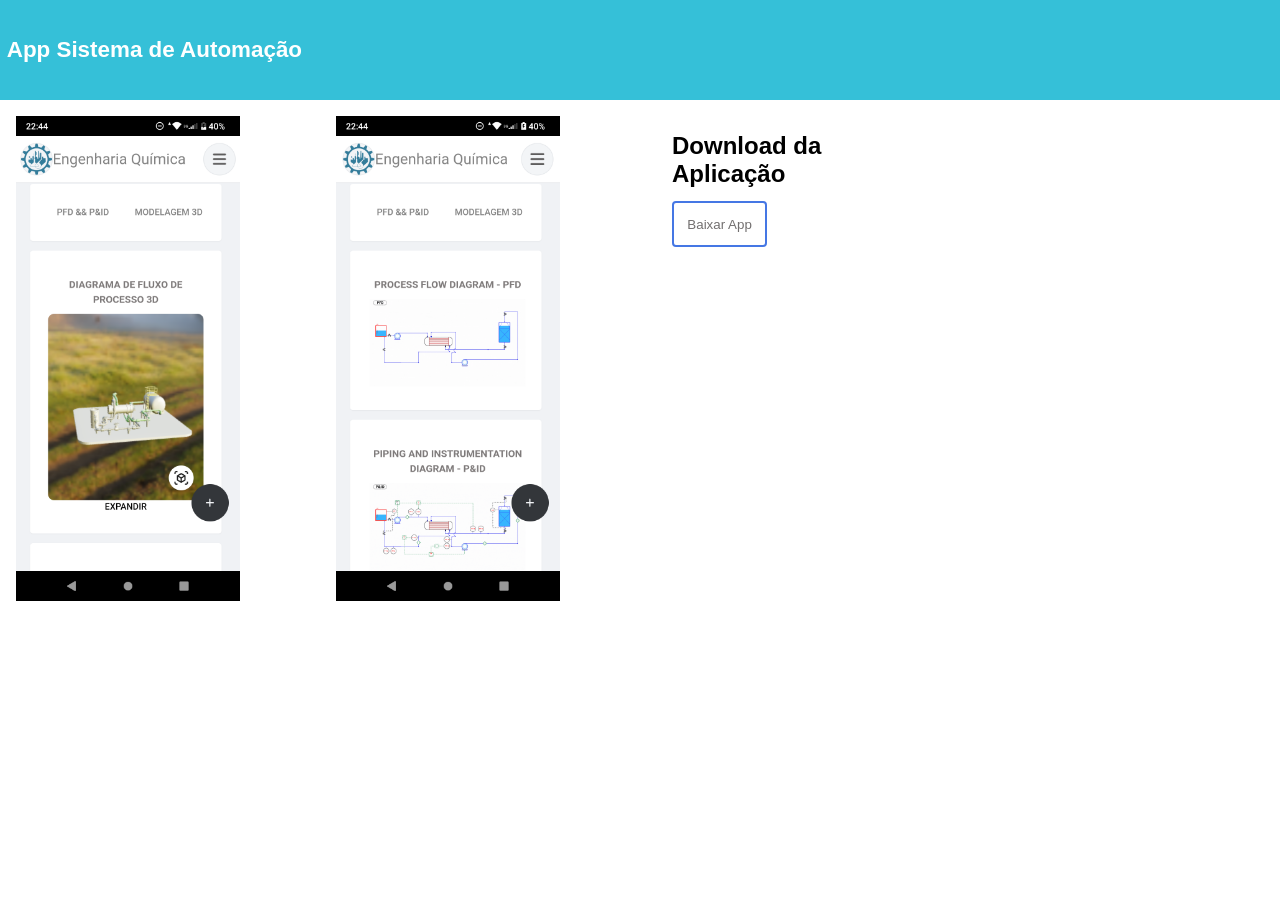
<file: docs/app_mb.html>
<!DOCTYPE html>
<html lang="pt-br">
<head>
     <meta charset="UTF-8">
     <meta http-equiv="X-UA-Compatible" content="IE=edge">
     <meta name="viewport" content="width=device-width, initial-scale=1.0">
     <title>App-Sistema de Automação</title>
</head>
<body>
     <header>
          <div class="header">
               <h1>App Sistema de Automação</h1>
          </div>
          
     </header>
     <div class="d_grid_3">
          <div class="item">
               <img src="img/img.png" alt="">
          </div>
          <div class="item">
               <img src="img/img1.png" alt="">
          </div>
          <div class="item right">
               <h2>Download da Aplicação</h2>
               <button>
                    Baixar App
               </button>
          </div>
     </div>

     <style>
          @media only screen and (min-width: 992px) {
               button{
                    margin-top: 1em;
                    border-radius: 4px;
                    border: 2px solid rgb(69, 119, 228);
                    padding: 1em;
                    color: rgb(114, 111, 111);
                    background-color: white;
                    text-align: center;
                    font-weight: 500;
               }
               button:hover{
                    position: relative;
                    background-color: rgb(69, 119, 228);
                    color: white;
                    font-weight: 500;
               }
               .right{
                    padding: 2em;
               }
               header{
     
                    background-color: rgb(53, 192, 216);
     
               }
               .header{
                    
                    height: 100px;
                    padding: 0.6em;
                    color: white;
                    font-size: 0.7em;
                    max-width: 1440px;
                    margin-left: auto;
                    margin-right: auto;
                    display: flex;
                    align-items: center;
                    
     
               }
               .d_grid_3{
                    display: grid;
                    grid-template-columns: 25% 25% 25%;
                    margin-left: auto;
                    margin-right: auto;
               }
               img{
                 padding: 1em;
                 width: 80%;
                 
               }
             }
             
             /* Media query para valores menores que tablets */
             @media only screen and (max-width: 991px) {
               button{
                    margin-top: 1em;
                    border-radius: 4px;
                    border: 2px solid rgb(69, 119, 228);
                    padding: 1em;
                    color: rgb(114, 111, 111);
                    background-color: white;
                    text-align: center;
                    font-weight: 500;
               }
               button:hover{
                    position: relative;
                    background-color: rgb(69, 119, 228);
                    color: white;
                    font-weight: 500;
               }
               .right{
                    padding: 2em;
               }
               header{
     
                    background-color: rgb(53, 192, 216);
     
               }
               .header{
                    
                    height: 100px;
                    padding: 0.6em;
                    color: white;
                    font-size: 0.7em;
                    max-width: 1440px;
                    margin-left: auto;
                    margin-right: auto;
                    display: flex;
                    align-items: center;
                    
     
               }
               .d_grid_3{
                    border: 1px solid snow;
                    margin-left: auto;
                    margin-right: auto;
               }
               img{
                 padding: 1em;
                 width: 80%;
                 
               }
             }
          *{
               font-family: 'Segoe UI', Tahoma, Geneva, Verdana, sans-serif;
               margin: 0;
               padding: 0;
               box-sizing: border-box;
          }
          
     </style>
</body>
</html>
</file>
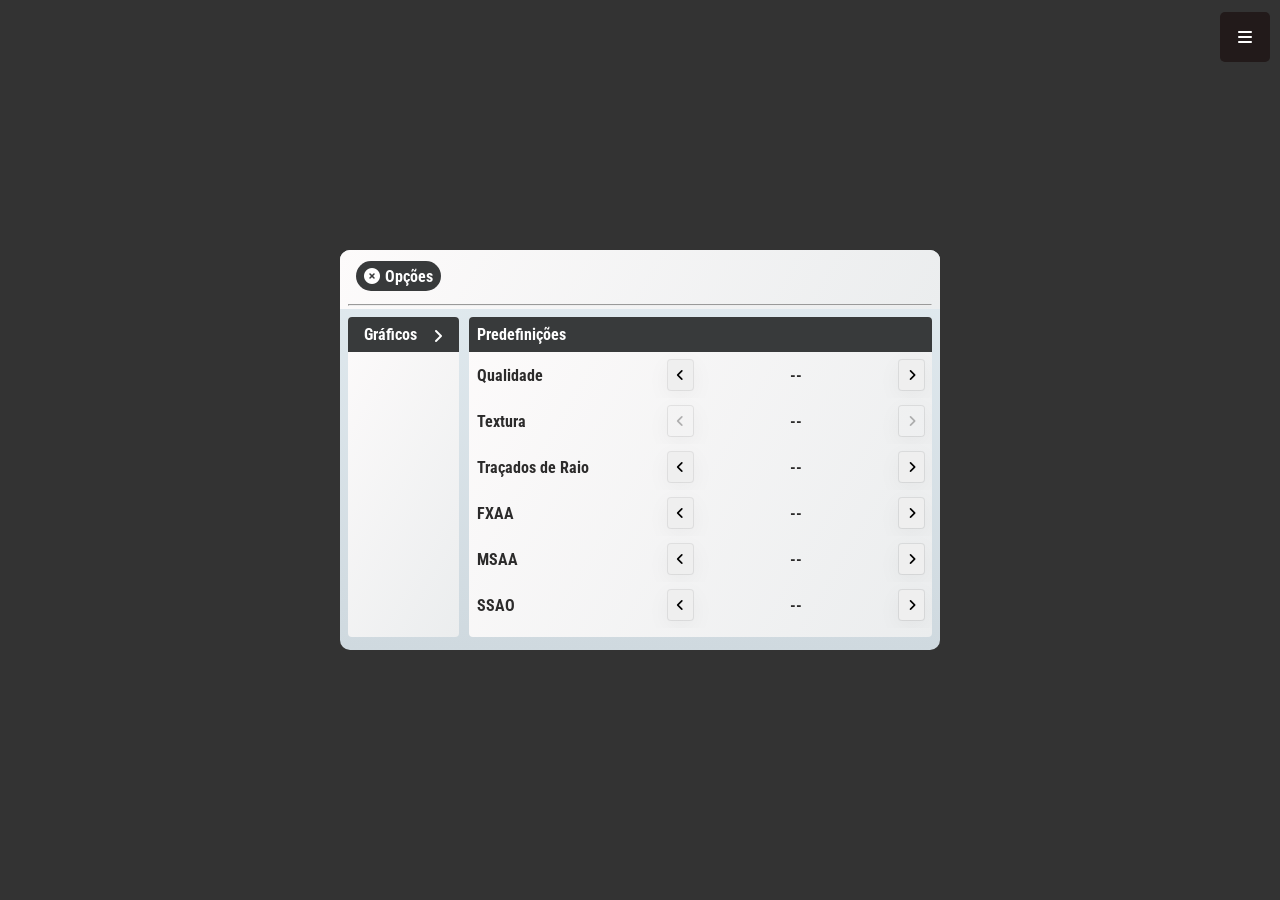
<file: docs/projeto_completo.html>
<!DOCTYPE html>
<html lang="en">
<head>
     <meta charset="UTF-8">
     <meta name="viewport" content="width=device-width, initial-scale=1.0">
     <title>Modelagem 3D Projeto</title>
     <script src="https://cdn.babylonjs.com/babylon.js"></script>
     <script src="https://cdn.babylonjs.com/loaders/babylonjs.loaders.min.js"></script>
     <link rel="stylesheet" href="assetsProjeto/style/min.css">
     <link rel="stylesheet" href="assetsProjeto/fontawesome/css/all.min.css">
     <meta http-equiv="cache-control" content="max-age=0" />
     <meta http-equiv="cache-control" content="no-cache" />
     <meta http-equiv="expires" content="0" />
     <meta http-equiv="expires" content="Tue, 01 Jan 1980 1:00:00 GMT" />
     <meta http-equiv="pragma" content="no-cache" />
</head>
<body>    
     <div class="open-header">
          <i class="fa-solid fa-bars"></i>
     </div>
     
          <header>
               <i class="hide-header fa-solid fa-circle-xmark"></i>
              
               <div class="model-3d-text">
                    <h4>Modelagem 3D</h4>
               </div>
               <div>
                    <div class="container">
                         <div class="divFPS"></div>
          
                         <div id="contentQuality">
                              <div class="open-menu"><i class="fa-solid fa-gear"></i></div>
                                 <!-- 
                                 <div>
                                   <h3>Presets de Resolução:</h3>
                                   <button id="preset720p">720p</button>
                                   <button id="preset1080p">1080p</button>
                                   <button id="preset2.5k">2.5k</button>
                                   <button id="preset4k">4k</button>
                                 </div>
                                
                                 <div>
                                   <h3>Qualidade:</h3>
                                   <button id="qualityLow">Low</button>
                                   <button id="qualityMedium">Medium</button>
                                   <button id="qualityHigh">High</button>
                                   <button id="qualityUltra">Ultra</button>
                                 </div>
                                  -->
                            </div>
                         <button id="captureButton">Capturar Imagem</button>
                    </div>
               </div>
          </header>


          <div>
               <canvas id="renderCanvas">
               </canvas>
          </div>
          <section class="dialog-menu">
               <div class="op-head-text">
                    <h4><i class="fa-solid fa-circle-xmark"></i><span>Opções</span></h4>
                    <hr>
               </div>

               <div class="opcoes">
                    <div class="op-item">
                         <div class=""><h4>Gráficos</h4><i class="fa-solid fa-angle-right"></i></div>
                         <!--
                         <div class=""><h4>Salvar</h4><i class="fa-solid fa-check"></i></div>  -->
                    </div>

                    <div class="predef">
                         <h4 id="predef-text">Predefinições</h4>
                         <div>
                              <div>
                                   
                                   
                                   <h4>Qualidade</h4>
                                   <button class="dimi-qualidade"><i class="fa-solid fa-angle-left"></i></button>
                                   <h4 class="resolu-text">--</h4>
                                   <button class="aum-qualidade"><i class="fa-solid fa-angle-right"></i></button>
                                   
                              </div>


                              <div>
                                  
                              
                                   <h4>Textura</h4>
                                   <button disabled><i class="fa-solid fa-angle-left"></i></button>
                                   <h4 class="textur-text">--</h4>
                                   <button disabled><i class="fa-solid fa-angle-right"></i></button>
                                   
                              </div>

                              <div>
                                  
                                   <h4>Traçados de Raio</h4>
                                   <button class="desativar-ray"><i class="fa-solid fa-angle-left"></i></button>
                                   <h4 class="tracado-text">--</h4>
                                   <button class="ativar-ray"><i class="fa-solid fa-angle-right"></i></button>
                                   
                              </div>


                              <div>
                                  
                                   <h4>FXAA</h4>
                                   <button class="desativar-fxaa"><i class="fa-solid fa-angle-left"></i></button>
                                   <h4 class="fxaa-text">--</h4>
                                   <button class="ativar-fxaa"><i class="fa-solid fa-angle-right"></i></button>
                                   
                              </div>

                              <div>
                                  
                                   <h4>MSAA</h4>
                                   <button class="desativar-msaa"><i class="fa-solid fa-angle-left"></i></button>
                                   <h4 class="msaa-text">--</h4>
                                   <button class="ativar-msaa"><i class="fa-solid fa-angle-right"></i></button>
                                   
                              </div>

                              <div>
                                  
                                   <h4>SSAO</h4>
                                   <button class="desativar-ssao"><i class="fa-solid fa-angle-left"></i></button>
                                   <h4 class="ssao-text">--</h4>
                                   <button class="ativar-ssao"><i class="fa-solid fa-angle-right"></i></button>
                                   
                              </div>
                         </div>
                    </div>
               </div>
          </section>
          
   


<!-- <script type="module" src="/assetsProjeto/src/index.js"></script> -->
     <script type="module" src="assetsProjeto/src/index.js"></script>
</body>

</html>
</file>
<file: docs/assetsProjeto/style/min.css>
@import url('https://fonts.googleapis.com/css2?family=Roboto+Condensed&display=swap');
:root {
     --primary-color: rgb(25, 179, 107);
     --background-color: rgb(51, 51, 51);
     --header-background: rgb(252, 252, 252);
     --shadow-color: rgba(233, 233, 233, 0.2);
     --text-color: rgb(44, 43, 43);
     --gradient-start: #cfd9df;
     --gradient-end: #e2ebf0;
     --header-gradient-start: #fdfbfb;
     --header-gradient-end: #ebedee;
     --dark-bg-color: rgb(56, 58, 59);
     --light-bg-color: #fdfbfb;
     --hover-bg-color: rgb(212, 218, 223);
}
* {
     box-sizing: border-box;
     margin: 0;
     padding: 0;
     overflow: hidden;
     user-select: none;
}
body {
     background-color: var(--background-color);
     font-family: 'Roboto Condensed', sans-serif;
}


.op-head-text {
     background-image: linear-gradient(120deg, #fdfbfb 0%, #ebedee 100%);
     height: fit-content;
     display: flex;
     align-items: left;
     justify-content: space-evenly;
     flex-direction: column;
     gap: 5px;
     padding: 0.2rem 0.5rem ;
}
.op-head-text i {
     margin-right: 0.3rem;
} 
.op-head-text h4 {
     background-color: var(--dark-bg-color);
     color: white;
     margin: 0.5rem;
     padding: 0.2rem 0.5rem;
     border-radius: 2rem;
     display: flex;
     align-items: center;
     width: max-content;
     height: 30px;
}
.op-head-text h4:hover {
     color: var(--dark-bg-color);
     background-color: rgb(212, 218, 223);
}

hr {
     width: 100%;
}
.opcoes {
     display: flex;
     flex-direction: row;
     gap: 10px;
     padding: 0.5rem;
     justify-content:  center;
}
.op-item {
     border-radius: 4px;
     background-image: linear-gradient(120deg, #fdfbfb 0%, #ebedee 100%);
     width: 140px;
     height: 320px;
     overflow: hidden;
     position: relative;
}
.op-item div  {
     display: flex;
     align-items: center;
     justify-content: space-evenly;
     color: white;
     background-color: var(--dark-bg-color);
     padding: 0.5rem 0;
}
/*
.op-item div:last-child {
     width: 100%;
     position: absolute;
     bottom: 0;
}
*/
.op-item div h4 {
     color: white;
}
.op-item div i {
     margin-top: 3px;
}


.resolu-text,.textur-text,.tracado-text,.fxaa-text,.msaa-text,.ssao-text {text-align: center;margin: 0 0.5rem;}




h4 {
     color: rgb(44, 43, 43);
}
#renderCanvas {
     position: relative;
     overflow: hidden;
     width: 100vw;
     height: 100vh;
     margin: 0;
     padding: 0;
     touch-action: none;
     -ms-touch-action: none;
     display: block;
     border: 0;
     outline: 0;

 }
.container {
     color: var(--primary-color);
     font-size: 1.4rem;
     display: flex;
     align-items: center;
     flex-direction: column;
     min-width: 250px;
}
#captureButton {
     border: var(--primary-color) 1px solid;
     font-weight: 550;
     padding: 0.5rem;
     border-radius: 5px;
     transition: 300ms ease-in-out all;
     background-color: rgb(255, 255, 255);
     color: var(--primary-color);
}
#captureButton:hover {
     color: white;
     font-weight: 550;
     background-color: var(--primary-color);
}


.open-menu {
     position: absolute;
     top: 12px;
     right: 10px;
     width: 50px;
     height: 50px;
     background-color: rgb(34, 26, 26);
     color: white;
     border-radius: 5px;
     display: flex;
     align-items: center;
     justify-content: center;
     transition: 300ms ease-in-out all;
}

.open-header {
     position: absolute;
     top: 12px;
     right: 10px;
     width: 50px;
     height: 50px;
     background-color: rgb(34, 26, 26);
     color: white;
     border-radius: 5px;
     display: flex;
     align-items: center;
     justify-content: center;
     transition: 300ms ease-in-out all;
     z-index: 5;
}
.open-menu:hover {
     background-color: rgb(39, 64, 202);
}

.hide-header {
     color: red;
     position: absolute;
     left: 3px;
     top: 3px;
     font-size: 1.5rem;
     transition: 300ms ease-in-out all;
}
.hide-header:hover {
     color: rgb(214, 66, 66);
}



/* Maior que 700px */
@media (min-width: 701px) {
     header {
          z-index: 1;
          position: fixed;
          inset: 5px 10px auto auto;
          box-shadow: rgba(233, 233, 233, 0.2) 0px 2px 8px 0px;
          max-width: 600px;
          height: max-content;
          background-color: rgb(252, 252, 252);
          border-radius: 5px;
          margin: auto;
          display: flex;
          align-items: center;
          justify-content: space-evenly;
          padding: 0.5rem 1rem;
          transform: scale(0);
          transition: 300ms ease-in-out all;
      
     }
     .dialog-menu {
          position: absolute;
          inset: 0;
          margin: auto;
          background-image: linear-gradient(to top, #cfd9df 0%, #e2ebf0 100%);
          width: 600px;
          height: 400px;
          z-index: 3;
          border-radius: 10px;
          max-width: 1000px;
          transition: all ease-in-out 400ms;
          /*scale: 0;*/
     }
     .predef {
          border-radius: 4px;
          background-image: linear-gradient(120deg, #fdfbfb 0%, #ebedee 100%);
          width: 100%;
          height: 320px;
     } 
     #predef-text{
          color: white;
          background-color: var(--dark-bg-color);
          padding: .5em; 
     }
     .predef div div {
          display: flex;
          align-items: center;
          justify-content: space-evenly;
          padding: .5em;
     }
     .predef div div button {
          display: flex;
          align-items: center;
          justify-content: space-evenly;
          height: 30px;
          width: 30px;
          border: 0;
          box-shadow: rgba(0, 0, 0, 0.05) 0px 6px 24px 0px, rgba(0, 0, 0, 0.08) 0px 0px 0px 1px;
          border-radius: 3px;
          cursor: pointer;
     }
     .predef div div button:active {
          background-color: aliceblue;
     }
     .predef div div h4 {
          width: 230px;
     }
}

/* Menor que 700px */
@media (max-width: 700px) {
     header {
          z-index: 1;
          position: absolute;
          inset: auto auto  auto auto;
          box-shadow: rgba(233, 233, 233, 0.2) 0px 2px 8px 0px;
          height: max-content;
          background-color: rgb(252, 252, 252);
          border-radius: 5px;
          margin: auto;
          display: flex;
          align-items: center;
          justify-content: space-evenly;
          padding: 0.5rem 1rem;
          transform: scale(0);
          transition: 300ms ease-in-out all;
     }
     .model-3d-text {
          margin-top: 20px !important;
     }
     .dialog-menu {
          position: absolute;
          inset: 0;
          margin: auto;
          background-image: linear-gradient(to top, #cfd9df 0%, #e2ebf0 100%);
          width: 90%;
          height: 400px;
          z-index: 3;
          border-radius: 10px;
          transition: all ease-in-out 400ms;
          /*scale: 0;*/
     }

     .predef {
          border-radius: 4px;
          background-image: linear-gradient(120deg, #fdfbfb 0%, #ebedee 100%);
          width: 100%;
          height: 320px;
          overflow-x: auto;
     } 
     #predef-text{
          color: white;
          background-color: var(--dark-bg-color);
          padding: .5em; 
     }
     .predef div div {
          display: flex;
          align-items: center;
          justify-content: space-evenly;
          padding: .5em;
     }
     .predef div div button {
          display: flex;
          align-items: center;
          justify-content: space-evenly;
          height: 30px;
          width: 30px;
          border: 0;
          box-shadow: rgba(0, 0, 0, 0.05) 0px 6px 24px 0px, rgba(0, 0, 0, 0.08) 0px 0px 0px 1px;
          border-radius: 3px;
          cursor: pointer;
     }
     .predef div div button:active {
          background-color: aliceblue;
     }
     .predef div div h4 {
          width: 230px;
          overflow-x: auto;
     }
}
</file>
